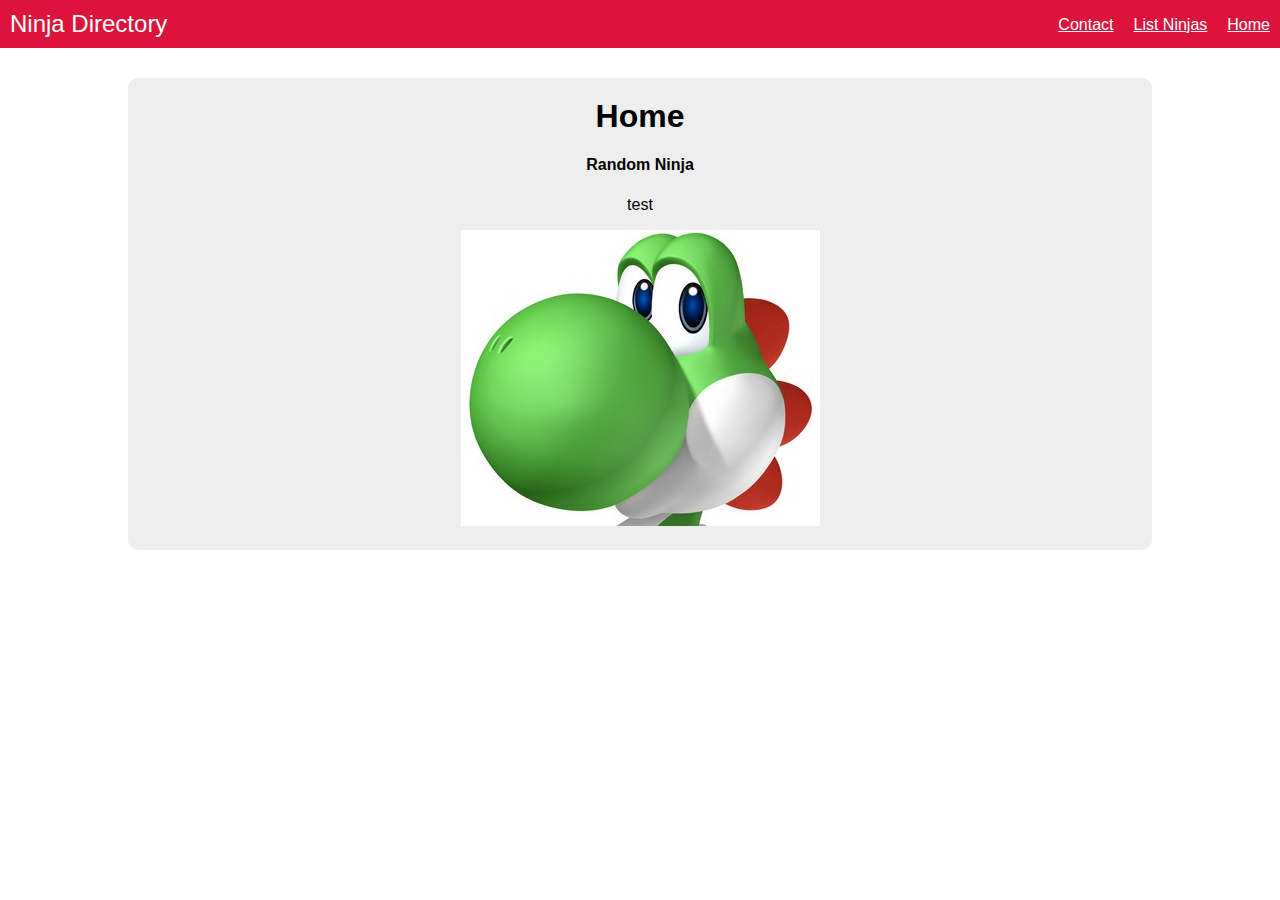
<file: index.html>
<!DOCTYPE html>
<html lang="en" ng-app="myNinjaApp">
<head>
	<!-- <base href="/"> -->
	<title>TheNetNinja Angular Playlist</title>
	<link href="content/css/styles.css" rel="stylesheet" type="text/css" />
	<script src="app/lib/angular.min.js"></script>
	<script src="app/lib/angular-route.min.js"></script>
	<script src="app/lib/angular-animate.min.js"></script>
	<script src="app/app.js"></script>
</head>
<body>
	<header ng-include="'header.html'"></header>
	<main ng-view></main>
</body>
</html>
</file>
<file: content/css/styles.css>
body{
  font-family: Helvetica;
  margin: 0;
}

h1,h2,h3{
  margin: 0;
}

.belt{
  padding: 5px 10px;
  border-radius: 10px;
  margin-left: 5px;
  color: #fff;
  font-size: 15px;
  text-transform: uppercase;
}

#menu-bar{
  background: crimson;
  color: #fff;
  padding: 10px;
}

#menu-bar h1{
  font-size: 24px;
  font-weight: normal;
  display: inline-block;
}

#menu-bar ul{
  float: right;
  list-style-type: none;
  padding: 0;
  margin: 6px 0;
}

#menu-bar li{
  float: right;
  margin-left: 20px;
}

#menu-bar a{
  color: #fff
}

main{
  background: #eee;
  width: 80%;
  margin: 30px auto;
  border-radius: 10px;
}

.content{
  padding: 20px;
  overflow: hidden;
}

.content button,
.content input[type="submit"]{
  background: #fff;
  padding: 10px;
  border-radius: 10px;
  cursor: pointer;
  color: #777;
  border: 0;
  box-shadow: 2px 2px 2px rgba(20,20,20,0.1);
  font-size: 16px;
}

.content button:nth-child(2){
  float: right;
}

.content ul{
  padding: 0;
  list-style-type: none;
  margin: 30px 0;
}

.content li{
  padding: 15px 0;
  border-top: 1px solid #e2e2e2;
  color: #444;
}

.content li span{
  float: right;
}

.content li h3{
  display: inline-block;
  font-weight: normal;
  font-size: 22px;
}

.content input{
  width: 90%;
  padding: 10px 5%;
  border-radius: 10px;
  border: 2px solid #ddd;
  margin: 10px 0;
}

.content textarea{
  width: 90%;
  padding: 10px 5%;
  border-radius: 10px;
  border: 2px solid #ddd;
  margin: 10px 0;
}

.content input[type="submit"]:last-child{
  width: 150px;
  display: block;
  margin: 15px auto;
}

.remove{
  float: right;
  padding: 5px;
  background: #fff;
  width: 18px;
  text-align: center;
  border-radius: 20px;
  color: crimson;
  cursor: pointer;
  margin-left: 10px;
}

/* ANIMATIONS */

/* The startig CSS styles for the enter animation */
main.ng-enter {
  transition: 0.5s linear all;
  opacity: 0;
}

/* The finishing CSS styles for the enter animation */
main.ng-enter.ng-enter-active {
  opacity: 1;
}

#ninja-list li.ng-enter {
  transition: 0.2s linear all;
  opacity: 0;
  transform: translateY(30px);

}

#ninja-list li.ng-enter.ng-enter-active {
  opacity: 1; 
  transform: translateY(0);
}

#ninja-list li.ng-leave {
  transition: 0.2s linear all;
  opacity: 1;
  transform: translateX(0);

}

#ninja-list li.ng-leave.ng-leave-active {
  opacity: 0; 
  transform: translateX(-100%);
}

#ninja-list li.ng-leave-stagger {
  transition-delay: 0.2s;
  /* prevents inheriting another transition */
  transition-duration: 0;
}

input.ng-invalid.ng-touched, textarea.ng-invalid.ng-touched {
  border: 2px solid red;
}

/* prevented submit button */
input[disabled="disabled"]{
  opacity: 0.4;
  cursor: not-allowed !important;
}
</file>
